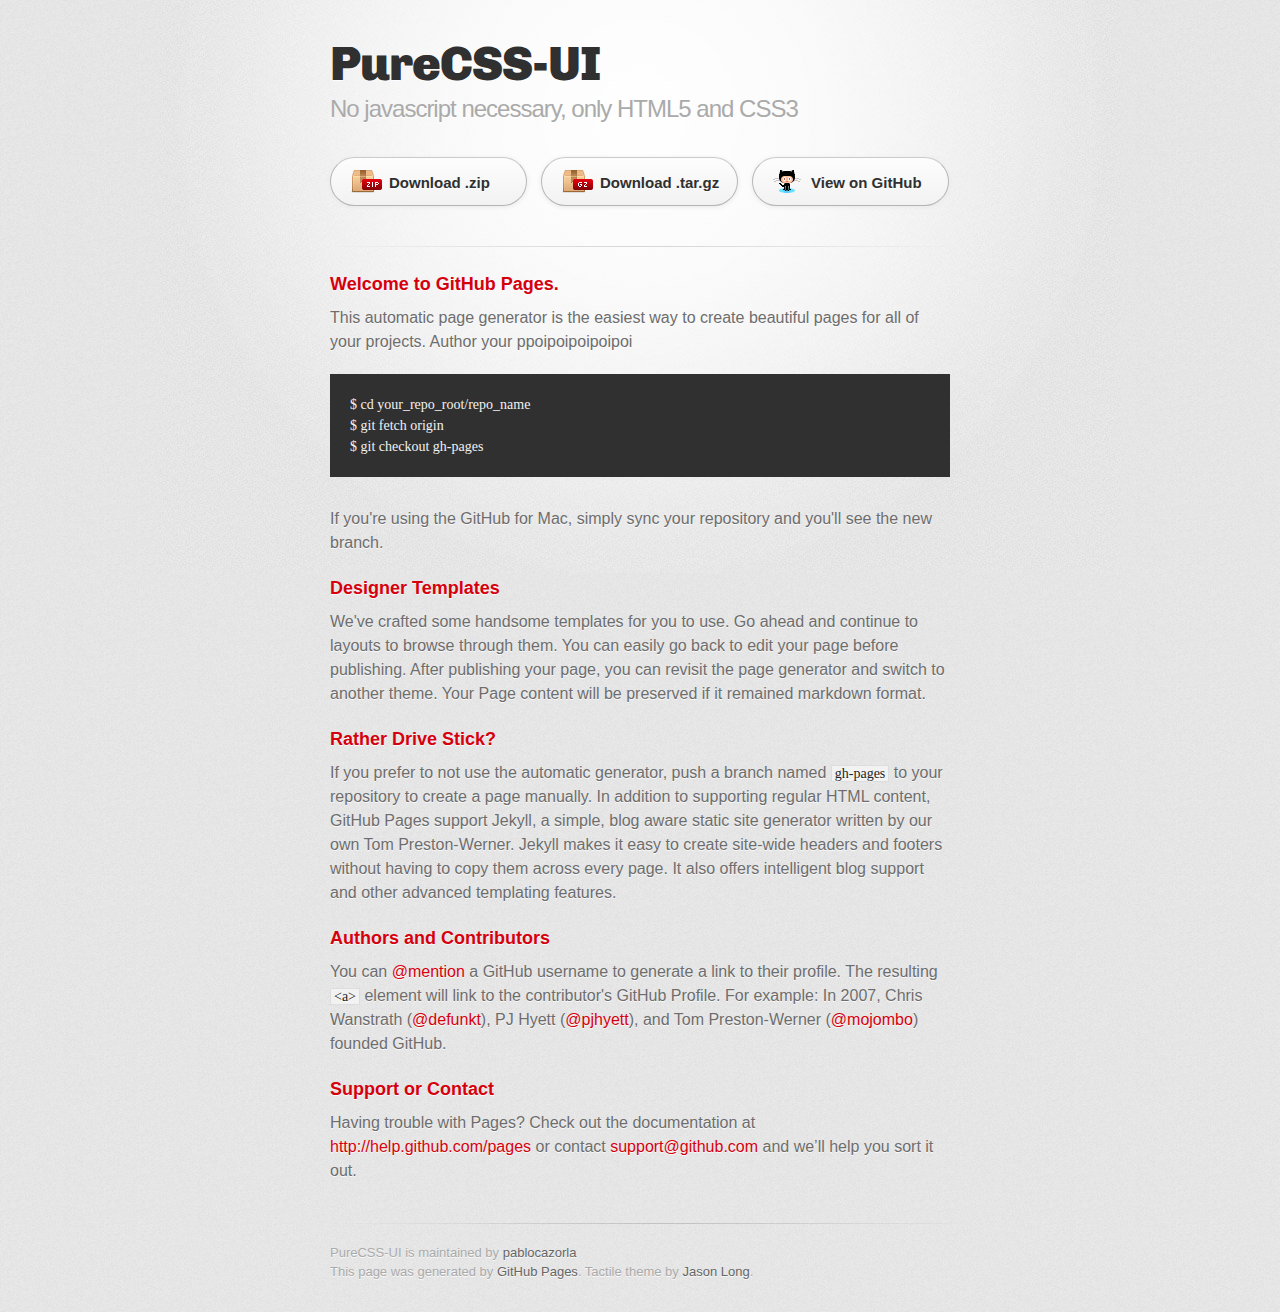
<file: index.html>
<!DOCTYPE html>
<html>
  <head>
    <meta charset='utf-8'>
    <meta http-equiv="X-UA-Compatible" content="chrome=1">
    <link href='https://fonts.googleapis.com/css?family=Chivo:900' rel='stylesheet' type='text/css'>
    <link rel="stylesheet" type="text/css" href="stylesheets/stylesheet.css" media="screen" />
    <link rel="stylesheet" type="text/css" href="stylesheets/pygment_trac.css" media="screen" />
    <link rel="stylesheet" type="text/css" href="stylesheets/print.css" media="print" />
    <!--[if lt IE 9]>
    <script src="//html5shiv.googlecode.com/svn/trunk/html5.js"></script>
    <![endif]-->
    <title>PureCSS-UI by pablocazorla</title>
  </head>

  <body>
    <div id="container">
      <div class="inner">

        <header>
          <h1>PureCSS-UI</h1>
          <h2>No javascript necessary, only HTML5 and CSS3</h2>
        </header>

        <section id="downloads" class="clearfix">
          <a href="https://github.com/pablocazorla/PureCSS-UI/zipball/master" id="download-zip" class="button"><span>Download .zip</span></a>
          <a href="https://github.com/pablocazorla/PureCSS-UI/tarball/master" id="download-tar-gz" class="button"><span>Download .tar.gz</span></a>
          <a href="https://github.com/pablocazorla/PureCSS-UI" id="view-on-github" class="button"><span>View on GitHub</span></a>
        </section>

        <hr>

        <section id="main_content">
          <h3>Welcome to GitHub Pages.</h3>

<p>This automatic page generator is the easiest way to create beautiful pages for all of your projects. Author your ppoipoipoipoipoi</p>

<pre><code>$ cd your_repo_root/repo_name
$ git fetch origin
$ git checkout gh-pages
</code></pre>

<p>If you're using the GitHub for Mac, simply sync your repository and you'll see the new branch.</p>

<h3>Designer Templates</h3>

<p>We've crafted some handsome templates for you to use. Go ahead and continue to layouts to browse through them. You can easily go back to edit your page before publishing. After publishing your page, you can revisit the page generator and switch to another theme. Your Page content will be preserved if it remained markdown format.</p>

<h3>Rather Drive Stick?</h3>

<p>If you prefer to not use the automatic generator, push a branch named <code>gh-pages</code> to your repository to create a page manually. In addition to supporting regular HTML content, GitHub Pages support Jekyll, a simple, blog aware static site generator written by our own Tom Preston-Werner. Jekyll makes it easy to create site-wide headers and footers without having to copy them across every page. It also offers intelligent blog support and other advanced templating features.</p>

<h3>Authors and Contributors</h3>

<p>You can <a href="https://github.com/blog/821" class="user-mention">@mention</a> a GitHub username to generate a link to their profile. The resulting <code>&lt;a&gt;</code> element will link to the contributor's GitHub Profile. For example: In 2007, Chris Wanstrath (<a href="https://github.com/defunkt" class="user-mention">@defunkt</a>), PJ Hyett (<a href="https://github.com/pjhyett" class="user-mention">@pjhyett</a>), and Tom Preston-Werner (<a href="https://github.com/mojombo" class="user-mention">@mojombo</a>) founded GitHub.</p>

<h3>Support or Contact</h3>

<p>Having trouble with Pages? Check out the documentation at <a href="http://help.github.com/pages">http://help.github.com/pages</a> or contact <a href="mailto:support@github.com">support@github.com</a> and we’ll help you sort it out.</p>
        </section>

        <footer>
          PureCSS-UI is maintained by <a href="https://github.com/pablocazorla">pablocazorla</a><br>
          This page was generated by <a href="http://pages.github.com">GitHub Pages</a>. Tactile theme by <a href="http://twitter.com/jasonlong">Jason Long</a>.
        </footer>

        
      </div>
    </div>
  </body>
</html>
</file>
<file: stylesheets/pygment_trac.css>
.highlight  { background: #ffffff; }
.highlight .c { color: #999988; font-style: italic } /* Comment */
.highlight .err { color: #a61717; background-color: #e3d2d2 } /* Error */
.highlight .k { font-weight: bold } /* Keyword */
.highlight .o { font-weight: bold } /* Operator */
.highlight .cm { color: #999988; font-style: italic } /* Comment.Multiline */
.highlight .cp { color: #999999; font-weight: bold } /* Comment.Preproc */
.highlight .c1 { color: #999988; font-style: italic } /* Comment.Single */
.highlight .cs { color: #999999; font-weight: bold; font-style: italic } /* Comment.Special */
.highlight .gd { color: #000000; background-color: #ffdddd } /* Generic.Deleted */
.highlight .gd .x { color: #000000; background-color: #ffaaaa } /* Generic.Deleted.Specific */
.highlight .ge { font-style: italic } /* Generic.Emph */
.highlight .gr { color: #aa0000 } /* Generic.Error */
.highlight .gh { color: #999999 } /* Generic.Heading */
.highlight .gi { color: #000000; background-color: #ddffdd } /* Generic.Inserted */
.highlight .gi .x { color: #000000; background-color: #aaffaa } /* Generic.Inserted.Specific */
.highlight .go { color: #888888 } /* Generic.Output */
.highlight .gp { color: #555555 } /* Generic.Prompt */
.highlight .gs { font-weight: bold } /* Generic.Strong */
.highlight .gu { color: #800080; font-weight: bold; } /* Generic.Subheading */
.highlight .gt { color: #aa0000 } /* Generic.Traceback */
.highlight .kc { font-weight: bold } /* Keyword.Constant */
.highlight .kd { font-weight: bold } /* Keyword.Declaration */
.highlight .kn { font-weight: bold } /* Keyword.Namespace */
.highlight .kp { font-weight: bold } /* Keyword.Pseudo */
.highlight .kr { font-weight: bold } /* Keyword.Reserved */
.highlight .kt { color: #445588; font-weight: bold } /* Keyword.Type */
.highlight .m { color: #009999 } /* Literal.Number */
.highlight .s { color: #d14 } /* Literal.String */
.highlight .na { color: #008080 } /* Name.Attribute */
.highlight .nb { color: #0086B3 } /* Name.Builtin */
.highlight .nc { color: #445588; font-weight: bold } /* Name.Class */
.highlight .no { color: #008080 } /* Name.Constant */
.highlight .ni { color: #800080 } /* Name.Entity */
.highlight .ne { color: #990000; font-weight: bold } /* Name.Exception */
.highlight .nf { color: #990000; font-weight: bold } /* Name.Function */
.highlight .nn { color: #555555 } /* Name.Namespace */
.highlight .nt { color: #000080 } /* Name.Tag */
.highlight .nv { color: #008080 } /* Name.Variable */
.highlight .ow { font-weight: bold } /* Operator.Word */
.highlight .w { color: #bbbbbb } /* Text.Whitespace */
.highlight .mf { color: #009999 } /* Literal.Number.Float */
.highlight .mh { color: #009999 } /* Literal.Number.Hex */
.highlight .mi { color: #009999 } /* Literal.Number.Integer */
.highlight .mo { color: #009999 } /* Literal.Number.Oct */
.highlight .sb { color: #d14 } /* Literal.String.Backtick */
.highlight .sc { color: #d14 } /* Literal.String.Char */
.highlight .sd { color: #d14 } /* Literal.String.Doc */
.highlight .s2 { color: #d14 } /* Literal.String.Double */
.highlight .se { color: #d14 } /* Literal.String.Escape */
.highlight .sh { color: #d14 } /* Literal.String.Heredoc */
.highlight .si { color: #d14 } /* Literal.String.Interpol */
.highlight .sx { color: #d14 } /* Literal.String.Other */
.highlight .sr { color: #009926 } /* Literal.String.Regex */
.highlight .s1 { color: #d14 } /* Literal.String.Single */
.highlight .ss { color: #990073 } /* Literal.String.Symbol */
.highlight .bp { color: #999999 } /* Name.Builtin.Pseudo */
.highlight .vc { color: #008080 } /* Name.Variable.Class */
.highlight .vg { color: #008080 } /* Name.Variable.Global */
.highlight .vi { color: #008080 } /* Name.Variable.Instance */
.highlight .il { color: #009999 } /* Literal.Number.Integer.Long */

.type-csharp .highlight .k { color: #0000FF }
.type-csharp .highlight .kt { color: #0000FF }
.type-csharp .highlight .nf { color: #000000; font-weight: normal }
.type-csharp .highlight .nc { color: #2B91AF }
.type-csharp .highlight .nn { color: #000000 }
.type-csharp .highlight .s { color: #A31515 }
.type-csharp .highlight .sc { color: #A31515 }
</file>
<file: stylesheets/print.css>
html, body, div, span, applet, object, iframe,
h1, h2, h3, h4, h5, h6, p, blockquote, pre,
a, abbr, acronym, address, big, cite, code,
del, dfn, em, img, ins, kbd, q, s, samp,
small, strike, strong, sub, sup, tt, var,
b, u, i, center,
dl, dt, dd, ol, ul, li,
fieldset, form, label, legend,
table, caption, tbody, tfoot, thead, tr, th, td,
article, aside, canvas, details, embed, 
figure, figcaption, footer, header, hgroup, 
menu, nav, output, ruby, section, summary,
time, mark, audio, video {
  margin: 0;
  padding: 0;
  border: 0;
  font-size: 100%;
  font: inherit;
  vertical-align: baseline;
}
/* HTML5 display-role reset for older browsers */
article, aside, details, figcaption, figure, 
footer, header, hgroup, menu, nav, section {
  display: block;
}
body {
  line-height: 1;
}
ol, ul {
  list-style: none;
}
blockquote, q {
  quotes: none;
}
blockquote:before, blockquote:after,
q:before, q:after {
  content: '';
  content: none;
}
table {
  border-collapse: collapse;
  border-spacing: 0;
}
body {
  font-size: 13px;
  line-height: 1.5; 
  font-family: 'Helvetica Neue', Helvetica, Arial, serif;
  color: #000;
}

a {
  color: #d5000d;
  font-weight: bold;
}

header {
  padding-top: 35px;
  padding-bottom: 10px;
}

header h1 {
  font-weight: bold;
  letter-spacing: -1px;
  font-size: 48px;
  color: #303030;
  line-height: 1.2;
}

header h2 {
  letter-spacing: -1px;
  font-size: 24px;
  color: #aaa;
  font-weight: normal;
  line-height: 1.3;
}
#downloads {
  display: none;
}
#main_content {
  padding-top: 20px;
}

code, pre {
  font-family: Monaco, "Bitstream Vera Sans Mono", "Lucida Console", Terminal;
  color: #222;
  margin-bottom: 30px;
  font-size: 12px;
}

code {
  padding: 0 3px;
}

pre {
  border: solid 1px #ddd;
  padding: 20px;
  overflow: auto;
}
pre code {
  padding: 0;
}

ul, ol, dl {
  margin-bottom: 20px;
}


/* COMMON STYLES */

table {
  width: 100%;
  border: 1px solid #ebebeb;
}

th {
  font-weight: 500;
}

td {
  border: 1px solid #ebebeb;
  text-align: center; 
  font-weight: 300;
}

form {
  background: #f2f2f2;
  padding: 20px;
  
}


/* GENERAL ELEMENT TYPE STYLES */

h1 {
  font-size: 2.8em;
} 

h2 {
  font-size: 22px;
  font-weight: bold;
  color: #303030;
  margin-bottom: 8px;
} 

h3 {
  color: #d5000d;
  font-size: 18px;
  font-weight: bold;
  margin-bottom: 8px;
} 
 
h4 {
  font-size: 16px;
  color: #303030;
  font-weight: bold;
} 

h5 {
  font-size: 1em;
  color: #303030;
} 

h6 {
  font-size: .8em;
  color: #303030;
} 

p {
  font-weight: 300;
  margin-bottom: 20px;
}
 
a {
  text-decoration: none;
}

p a {
  font-weight: 400;
}

blockquote {
  font-size: 1.6em;
  border-left: 10px solid #e9e9e9;
  margin-bottom: 20px;
  padding: 0 0 0 30px;
}

ul li {
  list-style: disc inside;
  padding-left: 20px;
}

ol li {
  list-style: decimal inside;
  padding-left: 3px;
}

dl dd {
  font-style: italic;
  font-weight: 100;
}

footer {
  margin-top: 40px;
  padding-top: 20px;
  padding-bottom: 30px;
  font-size: 13px;
  color: #aaa;
}

footer a {
  color: #666;
}

/* MISC */
.clearfix:after {
  clear: both;
  content: '.';
  display: block;
  visibility: hidden;
  height: 0;
}

.clearfix {display: inline-block;}
* html .clearfix {height: 1%;}
.clearfix {display: block;}
</file>
<file: stylesheets/stylesheet.css>
/* http://meyerweb.com/eric/tools/css/reset/ 
   v2.0 | 20110126
   License: none (public domain)
*/
html, body, div, span, applet, object, iframe,
h1, h2, h3, h4, h5, h6, p, blockquote, pre,
a, abbr, acronym, address, big, cite, code,
del, dfn, em, img, ins, kbd, q, s, samp,
small, strike, strong, sub, sup, tt, var,
b, u, i, center,
dl, dt, dd, ol, ul, li,
fieldset, form, label, legend,
table, caption, tbody, tfoot, thead, tr, th, td,
article, aside, canvas, details, embed, 
figure, figcaption, footer, header, hgroup, 
menu, nav, output, ruby, section, summary,
time, mark, audio, video {
	margin: 0;
	padding: 0;
	border: 0;
	font-size: 100%;
	font: inherit;
	vertical-align: baseline;
}
/* HTML5 display-role reset for older browsers */
article, aside, details, figcaption, figure, 
footer, header, hgroup, menu, nav, section {
	display: block;
}
body {
	line-height: 1;
}
ol, ul {
	list-style: none;
}
blockquote, q {
	quotes: none;
}
blockquote:before, blockquote:after,
q:before, q:after {
	content: '';
	content: none;
}
table {
	border-collapse: collapse;
	border-spacing: 0;
}

/* LAYOUT STYLES */
body {
  font-size: 1em;
  line-height: 1.5; 
  background: #e7e7e7 url(../images/body-bg.png) 0 0 repeat;
  font-family: 'Helvetica Neue', Helvetica, Arial, serif;
  text-shadow: 0 1px 0 rgba(255, 255, 255, 0.8);
  color: #6d6d6d;
}

a {
  color: #d5000d;
}
a:hover {
  color: #c5000c;
}

header {
  padding-top: 35px;
  padding-bottom: 25px;
}

header h1 {
  font-family: 'Chivo', 'Helvetica Neue', Helvetica, Arial, serif; font-weight: 900;
  letter-spacing: -1px;
  font-size: 48px;
  color: #303030;
  line-height: 1.2;
}

header h2 {
  letter-spacing: -1px;
  font-size: 24px;
  color: #aaa;
  font-weight: normal;
  line-height: 1.3;
}

#container {
  background: transparent url(../images/highlight-bg.jpg) 50% 0 no-repeat;
  min-height: 595px;
}

.inner {
  width: 620px;
  margin: 0 auto;
}

#container .inner img {
  max-width: 100%;
}

#downloads {
  margin-bottom: 40px;
}

a.button {
  -moz-border-radius: 30px;
  -webkit-border-radius: 30px;                     
  border-radius: 30px;
  border-top: solid 1px #cbcbcb;
  border-left: solid 1px #b7b7b7;
  border-right: solid 1px #b7b7b7;
  border-bottom: solid 1px #b3b3b3;
  color: #303030;
  line-height: 25px;
  font-weight: bold;
  font-size: 15px;
  padding: 12px 8px 12px 8px;
  display: block;
  float: left;
  width: 179px;
  margin-right: 14px;  
  background: #fdfdfd; /* Old browsers */
  background: -moz-linear-gradient(top,  #fdfdfd 0%, #f2f2f2 100%); /* FF3.6+ */
  background: -webkit-gradient(linear, left top, left bottom, color-stop(0%,#fdfdfd), color-stop(100%,#f2f2f2)); /* Chrome,Safari4+ */
  background: -webkit-linear-gradient(top,  #fdfdfd 0%,#f2f2f2 100%); /* Chrome10+,Safari5.1+ */
  background: -o-linear-gradient(top,  #fdfdfd 0%,#f2f2f2 100%); /* Opera 11.10+ */
  background: -ms-linear-gradient(top,  #fdfdfd 0%,#f2f2f2 100%); /* IE10+ */
  background: linear-gradient(top,  #fdfdfd 0%,#f2f2f2 100%); /* W3C */
  filter: progid:DXImageTransform.Microsoft.gradient( startColorstr='#fdfdfd', endColorstr='#f2f2f2',GradientType=0 ); /* IE6-9 */
  -webkit-box-shadow: 10px 10px 5px #888;
  -moz-box-shadow: 10px 10px 5px #888;
  box-shadow: 0px 1px 5px #e8e8e8;
}
a.button:hover {
  border-top: solid 1px #b7b7b7;
  border-left: solid 1px #b3b3b3;
  border-right: solid 1px #b3b3b3;
  border-bottom: solid 1px #b3b3b3;
  background: #fafafa; /* Old browsers */
  background: -moz-linear-gradient(top,  #fdfdfd 0%, #f6f6f6 100%); /* FF3.6+ */
  background: -webkit-gradient(linear, left top, left bottom, color-stop(0%,#fdfdfd), color-stop(100%,#f6f6f6)); /* Chrome,Safari4+ */
  background: -webkit-linear-gradient(top,  #fdfdfd 0%,#f6f6f6 100%); /* Chrome10+,Safari5.1+ */
  background: -o-linear-gradient(top,  #fdfdfd 0%,#f6f6f6 100%); /* Opera 11.10+ */
  background: -ms-linear-gradient(top,  #fdfdfd 0%,#f6f6f6 100%); /* IE10+ */
  background: linear-gradient(top,  #fdfdfd 0%,#f6f6f6, 100%); /* W3C */
  filter: progid:DXImageTransform.Microsoft.gradient( startColorstr='#fdfdfd', endColorstr='#f6f6f6',GradientType=0 ); /* IE6-9 */
}

a.button span {
  padding-left: 50px;
  display: block;
  height: 23px;
}

#download-zip span {
  background: transparent url(../images/zip-icon.png) 12px 50% no-repeat;
}
#download-tar-gz span {
  background: transparent url(../images/tar-gz-icon.png) 12px 50% no-repeat;
}
#view-on-github span {
  background: transparent url(../images/octocat-icon.png) 12px 50% no-repeat;
}
#view-on-github {
  margin-right: 0;
}

code, pre {
  font-family: Monaco, "Bitstream Vera Sans Mono", "Lucida Console", Terminal;
  color: #222;
  margin-bottom: 30px;
  font-size: 14px;
}

code {
  background-color: #f2f2f2;
  border: solid 1px #ddd;
  padding: 0 3px;
}

pre {
  padding: 20px;
  background: #303030;
  color: #f2f2f2;
  text-shadow: none;
  overflow: auto;
}
pre code {
  color: #f2f2f2;
  background-color: #303030;
  border: none;
  padding: 0;
}

ul, ol, dl {
  margin-bottom: 20px;
}


/* COMMON STYLES */

hr {
  height: 1px;
  line-height: 1px;
  margin-top: 1em;
  padding-bottom: 1em;
  border: none;
  background: transparent url('../images/hr.png') 50% 0 no-repeat;
}

strong {
  font-weight: bold;
}

em {
  font-style: italic;
}

table {
  width: 100%;
  border: 1px solid #ebebeb;
}

th {
  font-weight: 500;
}

td {
  border: 1px solid #ebebeb;
  text-align: center; 
  font-weight: 300;
}

form {
  background: #f2f2f2;
  padding: 20px;
  
}


/* GENERAL ELEMENT TYPE STYLES */

h1 {
  font-size: 32px;
} 

h2 {
  font-size: 22px;
  font-weight: bold;
  color: #303030;
  margin-bottom: 8px;
} 

h3 {
  color: #d5000d;
  font-size: 18px;
  font-weight: bold;
  margin-bottom: 8px;
} 
 
h4 {
  font-size: 16px;
  color: #303030;
  font-weight: bold;
} 

h5 {
  font-size: 1em;
  color: #303030;
} 

h6 {
  font-size: .8em;
  color: #303030;
} 

p {
  font-weight: 300;
  margin-bottom: 20px;
}
 
a {
  text-decoration: none;
}

p a {
  font-weight: 400;
}

blockquote {
  font-size: 1.6em;
  border-left: 10px solid #e9e9e9;
  margin-bottom: 20px;
  padding: 0 0 0 30px;
}

ul li {
  list-style: disc inside;
  padding-left: 20px;
}

ol li {
  list-style: decimal inside;
  padding-left: 3px;
}

dl dt {
  color: #303030;
}

footer {
  background: transparent url('../images/hr.png') 0 0 no-repeat;
  margin-top: 40px;
  padding-top: 20px;
  padding-bottom: 30px;
  font-size: 13px;
  color: #aaa;
}

footer a {
  color: #666;
}
footer a:hover {
  color: #444;
}

/* MISC */
.clearfix:after {
  clear: both;
  content: '.';
  display: block;
  visibility: hidden;
  height: 0;
}

.clearfix {display: inline-block;}
* html .clearfix {height: 1%;}
.clearfix {display: block;}

/* #Media Queries
================================================== */

/* Smaller than standard 960 (devices and browsers) */
@media only screen and (max-width: 959px) {}

/* Tablet Portrait size to standard 960 (devices and browsers) */
@media only screen and (min-width: 768px) and (max-width: 959px) {}

/* All Mobile Sizes (devices and browser) */
@media only screen and (max-width: 767px) {
  header {
    padding-top: 10px;
    padding-bottom: 10px;
  }
  #downloads {
    margin-bottom: 25px;
  }
  #download-zip, #download-tar-gz {
    display: none;
  }
  .inner {
    width: 94%;
    margin: 0 auto;
  }
}

/* Mobile Landscape Size to Tablet Portrait (devices and browsers) */
@media only screen and (min-width: 480px) and (max-width: 767px) {}

/* Mobile Portrait Size to Mobile Landscape Size (devices and browsers) */
@media only screen and (max-width: 479px) {}
</file>
